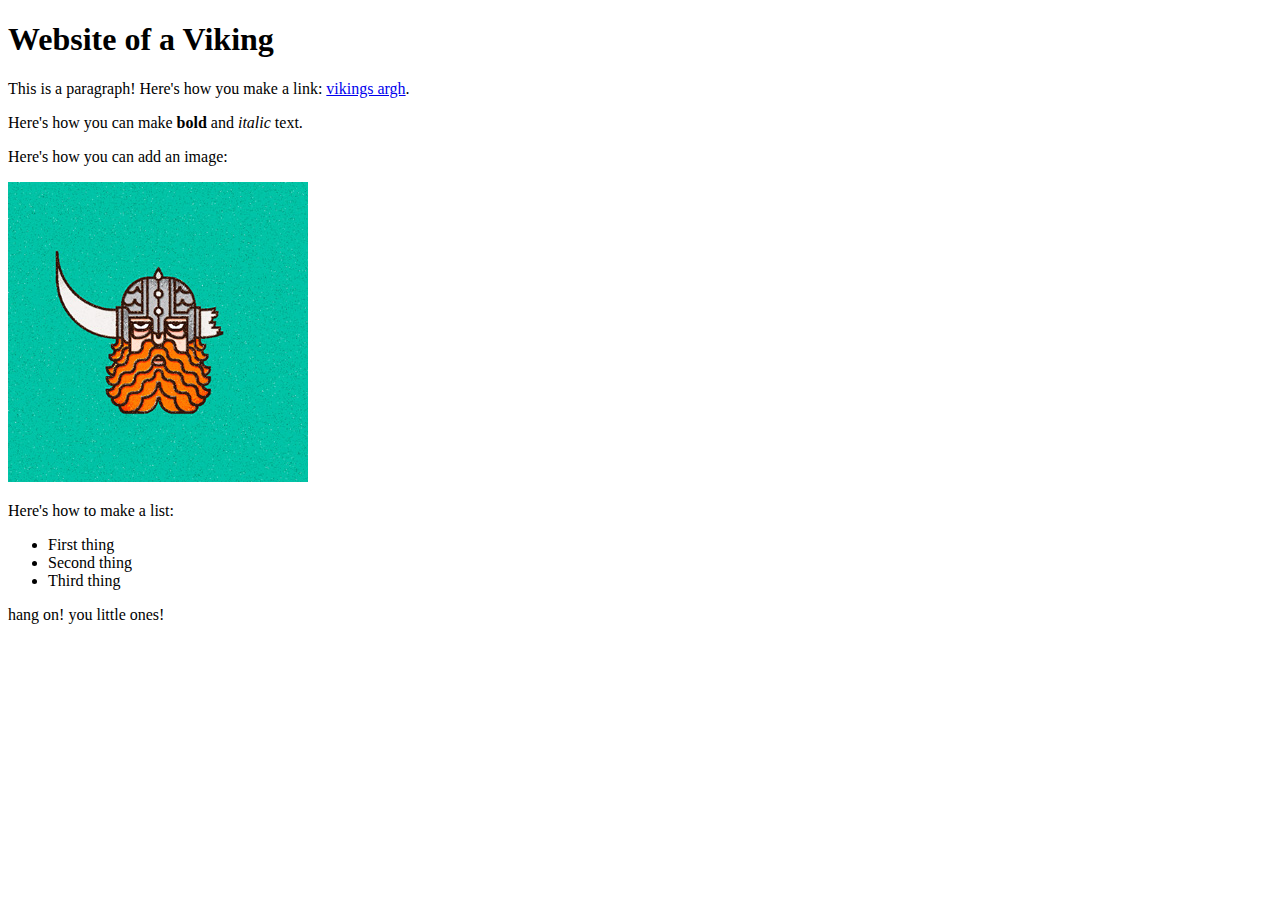
<file: 2 - style sheets/index.html>
<!DOCTYPE html>
<html>
  <head>
    <meta charset="UTF-8">
    <title>The web site of a viking</title>
    
    <!--Uncomment the following line to enable the external stylesheet-->
    <!--<link rel="stylesheet" href="styles/style.css" />-->

    <style type="text/css">
      /* This is a CSS comment. CSS is how you can add style to your website, such as colors, fonts,
         and positioning of your HTML content.
         See http:// for more info. */

      body {
        background-color: white;
        color: black;
        font-family: Verdana;
      }
    </style>
  </head>
  <body>
    <h1>Website of a Viking</h1>

    <p>This is a paragraph! Here's how you make a link: <a href="#">vikings argh</a>.</p>

    <p>Here's how you can make <strong>bold</strong> and <em>italic</em> text.</p>

    <p>Here's how you can add an image:</p>
    <img src="images/4.jpg">

    <p>Here's how to make a list:</p>

    <ul>
      <li>First thing</li>
      <li>Second thing</li>
      <li>Third thing</li>
    </ul>

    <p>hang on! you little ones! </p>
  </body>
</html>
</file>
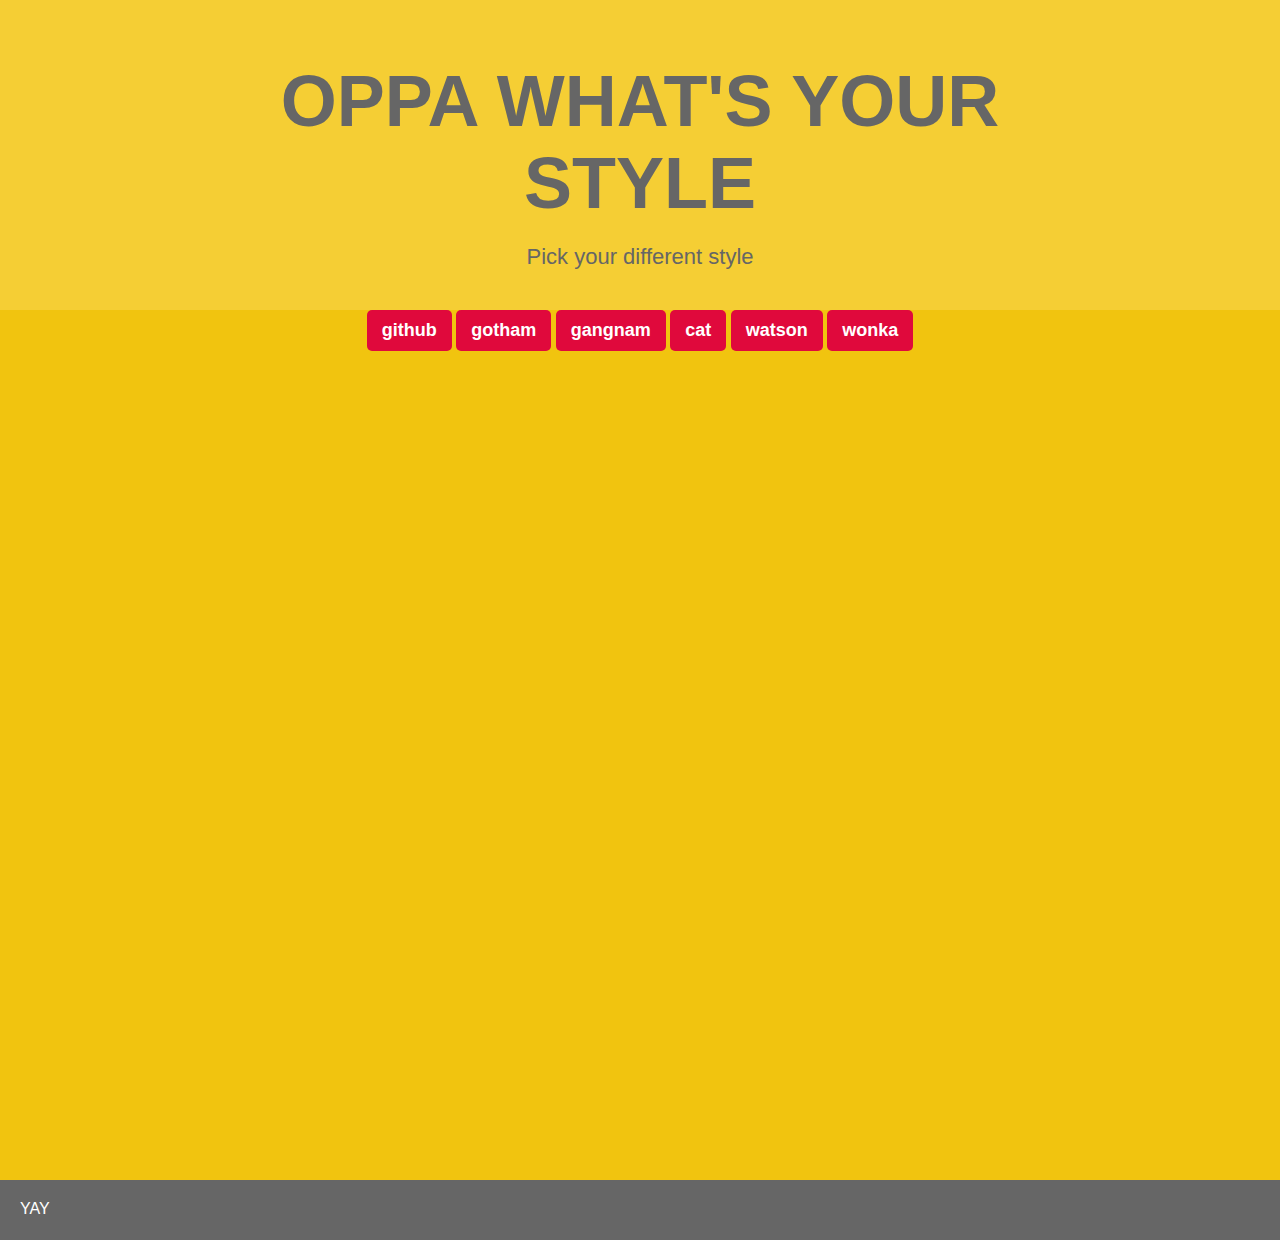
<file: 3 - oppa your my style/index.html>
<!DOCTYPE HTML>
<html>
<head>
    <meta charset="UTF-8">
    <title>yo!</title>
    <!--<link rel="shortcut icon" type="image/icon" href="images/triangle.ico" />-->
    <link rel="icon" type="image/png" href="images/triangles.png" />
    <link rel="stylesheet" href="styles/style.css" />
    <script src="http://ajax.googleapis.com/ajax/libs/jquery/1.9.1/jquery.min.js"></script>
    <script src="js/jquery.min.js"></script>
</head>
<body>
    <header>
        <h1>Oppa what's your style</h1>
        <p>Pick your  different style</p>
    </header>
    <div class="wrapper">
        <nav id="allstyles">
            <ul id="style-list">
                <li><a href="#github">github</a></li>
                <li><a href="#gotham">gotham</a></li>
                <li class="active"><a href="#gangam">gangnam</a></li>
                <li><a href="#cat">cat</a></li>
                <li><a href="#watson">watson</a></li>
                <li><a href="#wonka">wonka</a></li>
            </ul>
        </nav>

        <div id="style-images">
            <section class="inactive">
                <img src="images/github.png" alt="github style" />
            </section>

            <section class="inactive">
                <img src="images/gotham.gif" alt="gotham style" />
            </section>

            <section class="inactive">
                <img src="images/gangnam.gif" alt="gangnam style" />
            </section>

            <section class="inactive">
                <img src="images/cat.gif" alt="cat style" />
            </section>

            <section class="inactive">
                <img src="images/watson.gif" alt="watson style" />
            </section>

            <section class="inactive">
                <img src="images/wonka.gif" alt="wonka style" />
            </section>
        </div>
        <div class="push"></div>
    </div>
    <footer>
        <p>yay</p>
    </footer>
</body>
<script>
    (function ($) {
        $.fn.extend({
            showHide: function () {
                $(this).animate( {opacity: 1}, 500 );
                return this;
            }
        });

        $('.inactive').hide();
        var $images = $('#style-images');
        var $list = $('#style-list');
        $list.show();
        $images.children().eq(0).siblings().hide();

        $list.on('click', 'li', function (e) {
            if (! $(this).hasClass('active')) {
                $(this).addClass('active').siblings().removeClass('active');
                var id = $(this).index() - 6;
                $images.children('section').eq(id).show().siblings().hide();
            }
        })
    }) (jQuery);
</script>

</html>
</file>
<file: 2 - style sheets/styles/style.css>
html {
    background: #DCDCDC;
}
</file>
<file: 3 - oppa your my style/styles/style.css>
* {
    margin: 0;
    padding: 0;
}
html, body {
    height: 100%;
    font-family: "Colaborate-Thin", "Aaux ProLight", sans-serif;
    color: #666666;
    /*color: #FFFFFF;*/
    background-color: #F1C40F;

}

header {
    padding: 40px;
    text-align: center;
    font-size: 22px;
    background-color: #F5CE34;
}

header h1 {
    font-size: 72px;
    font-family: "Quarz 974 Light", "Novecento wide UltraLight", sans-serif;
    margin: 20px auto;
    width: 70%;
    text-transform: uppercase;
}

nav { margin-top: 0px; text-align: center; }

nav ul li {
    text-align: center;
    display: inline-block;
    padding: 0 5px;
    background-color: #E0093C;
    color: white;
    border-radius: 5px;
}

li a {
    font-family: "Milano Typeface", "Novecento wide Light", sans-serif;
    font-size: 18px;
    font-weight: bold;
    display: block;
    padding: 10px;
    color: #FFFFFF;
    text-decoration: none;
    /*text-transform: uppercase;*/
}

li:hover {
    background-color: #F73B67;
    -webkit-transition: background-color .2s ease-in;
}

section {
    width: 80%;
    margin: auto;
    padding: 50px;
    text-align: center;
}

.wrapper {
    min-height: 100%;
    margin: 0 auto -30px;
}
footer, .push {
    padding: 20px;
    height: 20px;
}
footer {
    background-color: #666666;
    color: white;
    text-transform: uppercase;
}
</file>
